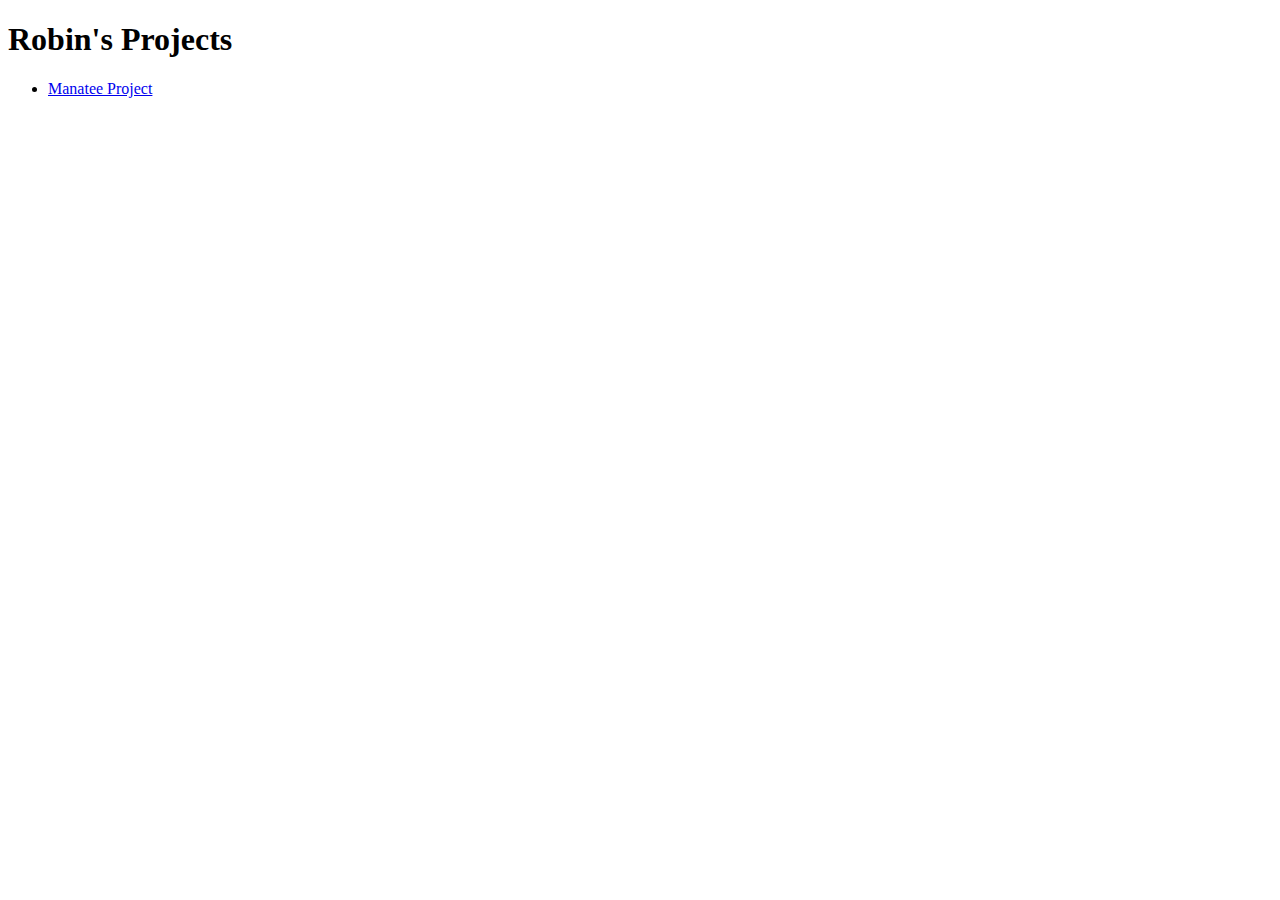
<file: index.html>
<!doctype html>
<html>
<head>
  <title>Robin's Projects</title>
      <meta charset="utf-8">
    <meta name="viewport" content="width=device-width, initial-scale=1">
    <link href="https://cdn.jsdelivr.net/npm/bootstrap@5.0.0-beta2/dist/css/bootstrap.min.css" rel="stylesheet" integrity="sha384-BmbxuPwQa2lc/FVzBcNJ7UAyJxM6wuqIj61tLrc4wSX0szH/Ev+nYRRuWlolflfl" crossorigin="anonymous">
</head>
<body>
<div class="container">
	<h1 class="display-1">Robin's Projects</h1>
	<ul>
		<li><a href="manatee">Manatee Project</a></li>
	</ul>
	
</div>
	<script src="https://cdn.jsdelivr.net/npm/bootstrap@5.0.0-beta2/dist/js/bootstrap.bundle.min.js" integrity="sha384-b5kHyXgcpbZJO/tY9Ul7kGkf1S0CWuKcCD38l8YkeH8z8QjE0GmW1gYU5S9FOnJ0" crossorigin="anonymous"></script>
</body>
</html>
</file>
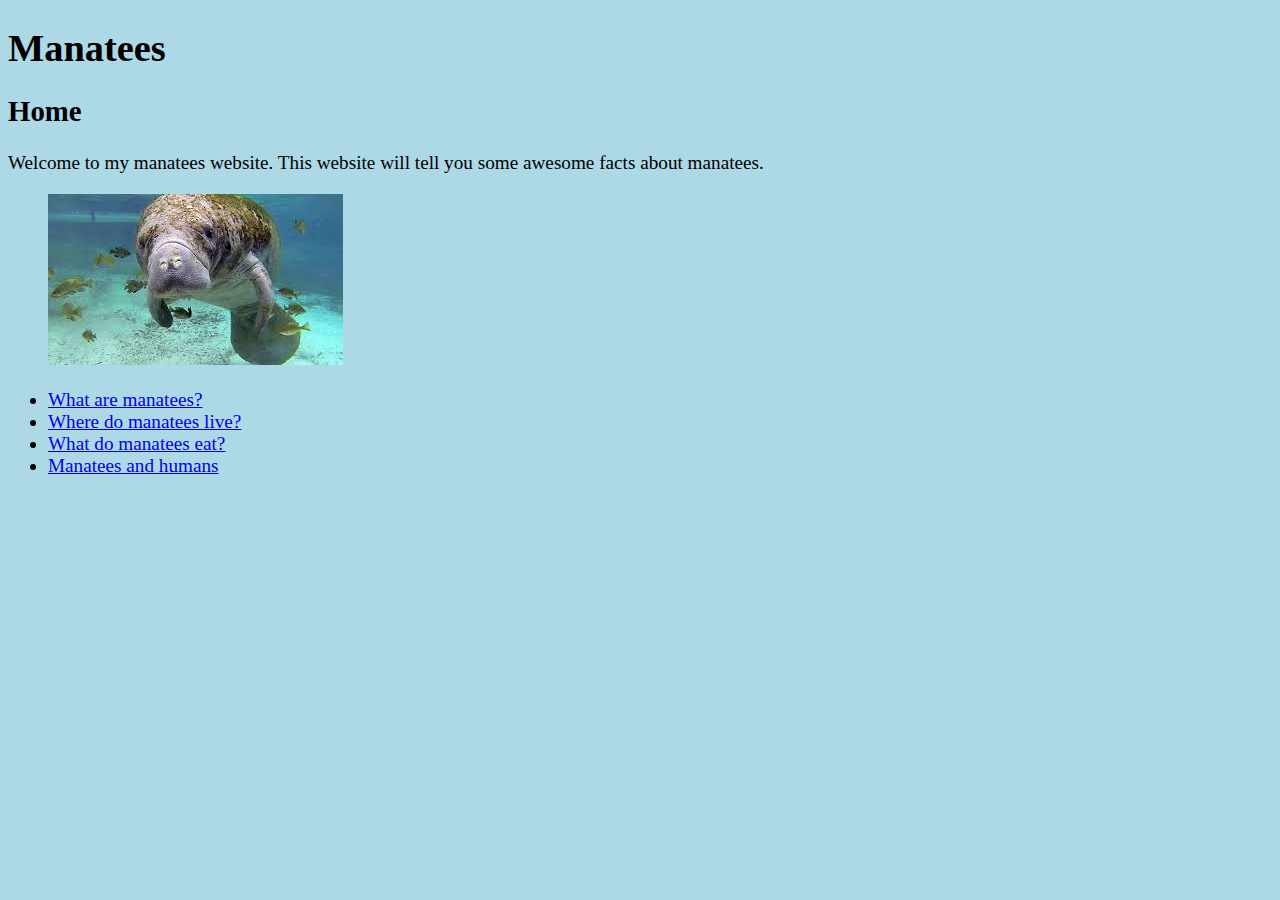
<file: manatee/index.html>
<!doctype html>
<html>
<head>
  <title>Manatees</title>
  <meta name="author" content="Robin Winstanley">
      <meta charset="utf-8">
    <meta name="viewport" content="width=device-width, initial-scale=1">
  <link href="https://cdn.jsdelivr.net/npm/bootstrap@5.0.0-beta2/dist/css/bootstrap.min.css" rel="stylesheet" integrity="sha384-BmbxuPwQa2lc/FVzBcNJ7UAyJxM6wuqIj61tLrc4wSX0szH/Ev+nYRRuWlolflfl" crossorigin="anonymous">
  <link rel="stylesheet" href="styles.css">
</head>
<body>
<div class="container">
  <h1 class="display-1">Manatees</h1>
  <h2>Home</h2>
  
  <p class="lead">Welcome to my manatees website. This website will tell you some awesome facts about manatees.</p>
 
 <figure class="figure">
  <img src="Unknown-4.jpeg" class="figure-img img-fluid rounded" alt="...">
 </figure>

  
<ul>
<li>
	<a href=whatmanatee.html>What are manatees?</a>
</li>
<li>
<a href=manateehabitat.html>Where do manatees live?</a>
</li>
<li>
<a href="manateefood.html">What do manatees eat?</a>
</li>
<li>
<a href="manateesandhumans.html">Manatees and humans</a>
</li>
</ul>
</div>
<script src="https://cdn.jsdelivr.net/npm/bootstrap@5.0.0-beta2/dist/js/bootstrap.bundle.min.js" integrity="sha384-b5kHyXgcpbZJO/tY9Ul7kGkf1S0CWuKcCD38l8YkeH8z8QjE0GmW1gYU5S9FOnJ0" crossorigin="anonymous"></script>
 </body>
</html>
</file>
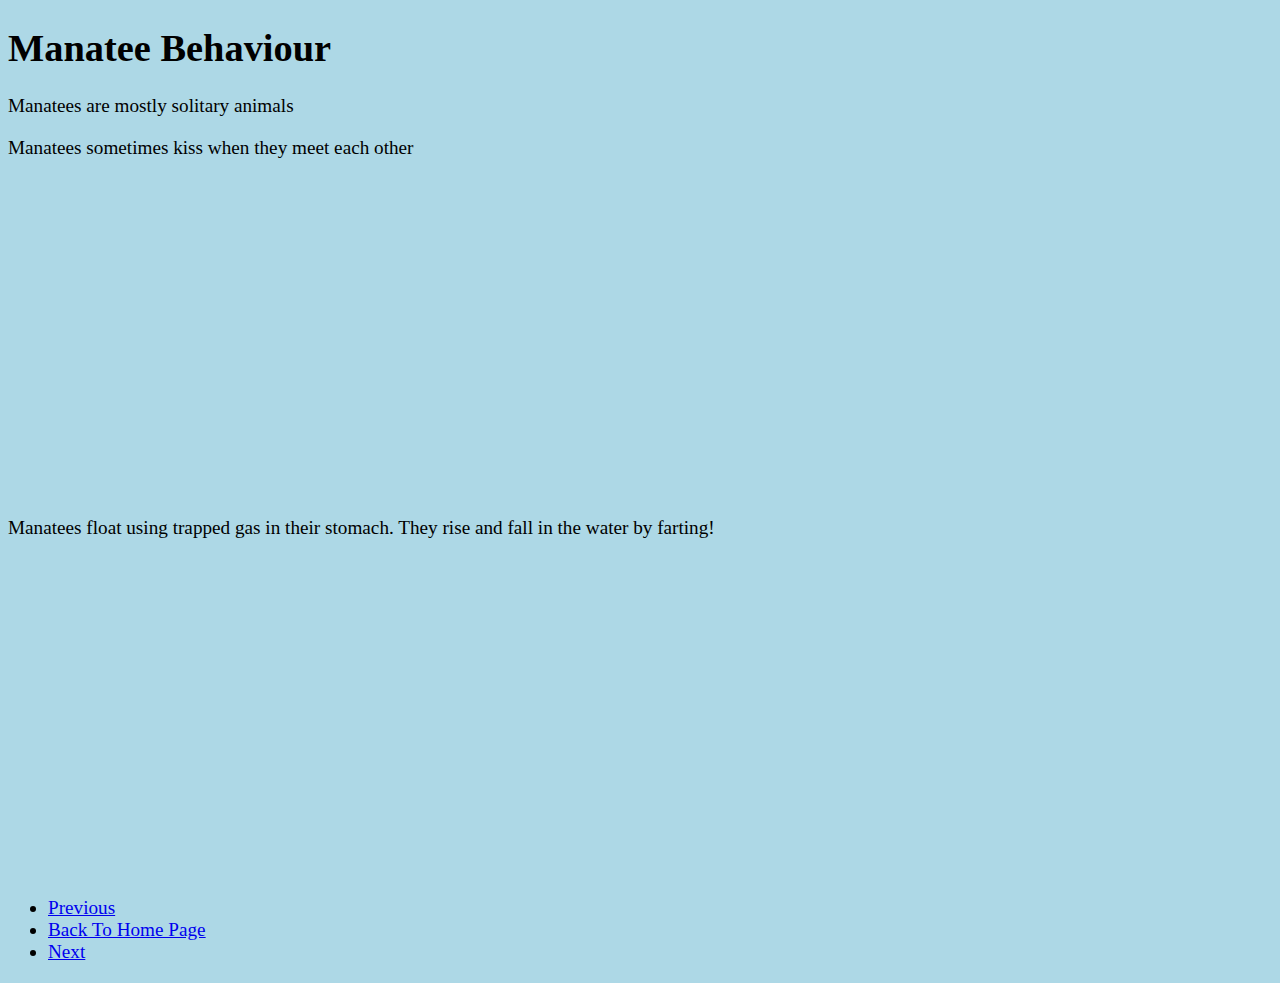
<file: manatee/manateebehaviour.html>
<!doctype html>
<html>
<head>
  <title>Manatees</title>
  <meta name="author" content="Robin Winstanley">
      <meta charset="utf-8">
    <meta name="viewport" content="width=device-width, initial-scale=1">
  <link href="https://cdn.jsdelivr.net/npm/bootstrap@5.0.0-beta2/dist/css/bootstrap.min.css" rel="stylesheet" integrity="sha384-BmbxuPwQa2lc/FVzBcNJ7UAyJxM6wuqIj61tLrc4wSX0szH/Ev+nYRRuWlolflfl" crossorigin="anonymous">
  <link rel="stylesheet" href="styles.css">
</head>
<body>
<div class="container">
<h1>Manatee Behaviour</h1>

<p class="lead">Manatees are mostly solitary animals</p>



<p>Manatees sometimes kiss when they meet each other</p>
<iframe width="560" height="315" src="https://www.youtube.com/embed/F20Rgqp5k4Q?start=9" frameborder="0" allow="accelerometer; autoplay; clipboard-write; encrypted-media; gyroscope; picture-in-picture" allowfullscreen></iframe>


<p>Manatees float using trapped gas in their stomach. They rise and fall in the water by farting!</p>

  <iframe width="560" height="315" src="https://www.youtube.com/embed/ktLwBHsA_vk" frameborder="0" allow="accelerometer; autoplay; clipboard-write; encrypted-media; gyroscope; picture-in-picture" allowfullscreen></iframe>


<ul class="nav justify-content-center">
    <li class="nav-item">
  <a href="manateefood.html" class="nav-link">Previous</a>
</li>
<li class="nav-item">
  <a href="index.html" class="nav-link">Back To Home Page</a>
</li>
    <li class="nav-item">
  <a href="manateesandhumans.html" class="nav-link">Next</a>
</li>
</ul>

</div>
<script src="https://cdn.jsdelivr.net/npm/bootstrap@5.0.0-beta2/dist/js/bootstrap.bundle.min.js" integrity="sha384-b5kHyXgcpbZJO/tY9Ul7kGkf1S0CWuKcCD38l8YkeH8z8QjE0GmW1gYU5S9FOnJ0" crossorigin="anonymous"></script>
</body>
</html>
</file>
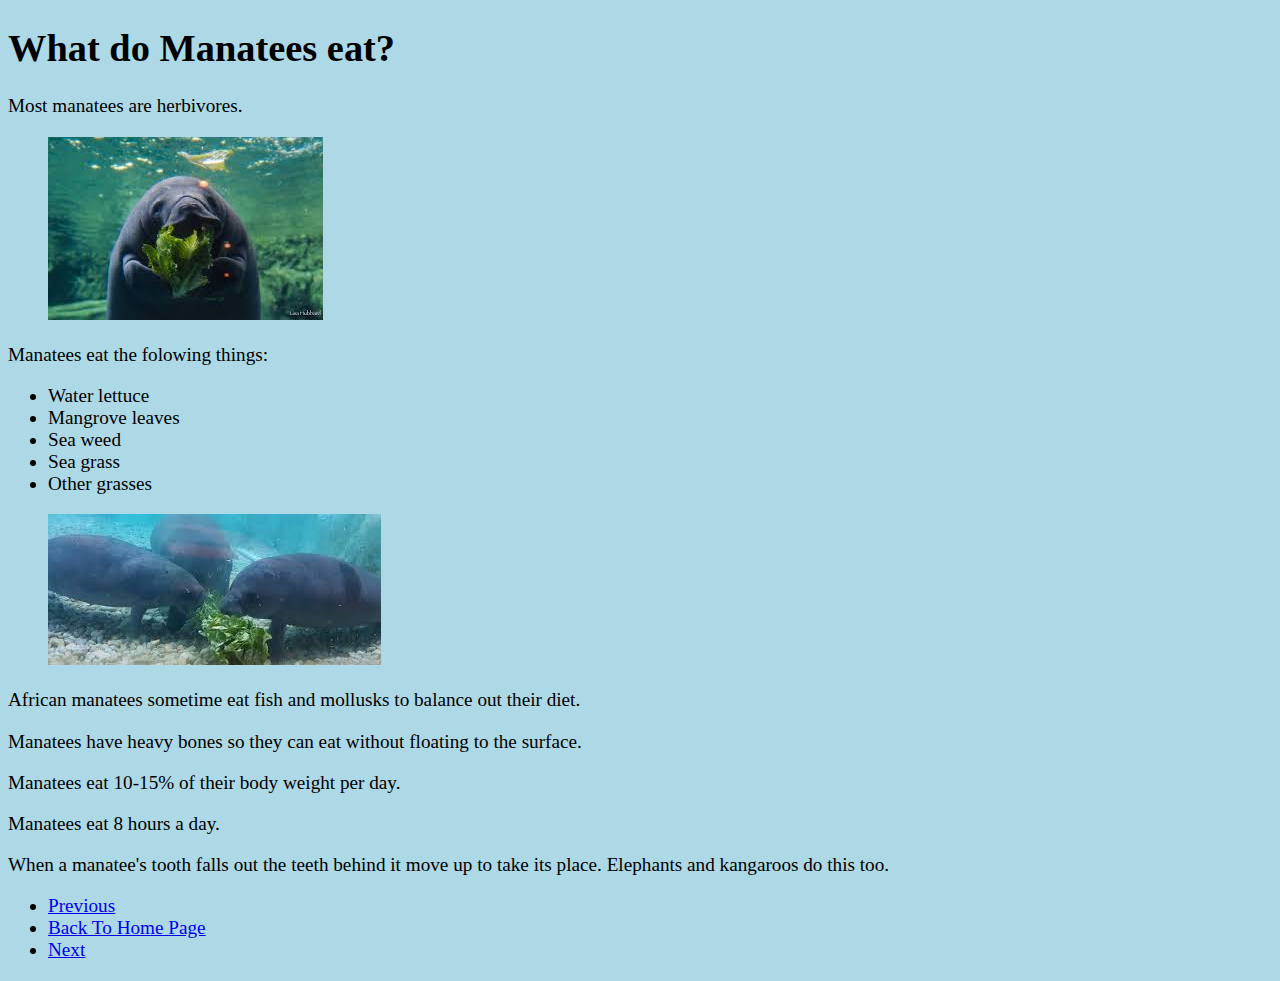
<file: manatee/manateefood.html>
<!doctype html>
<html>
<head>
  <title>Manatees</title>
  <meta name="author" content="Robin Winstanley">
      <meta charset="utf-8">
    <meta name="viewport" content="width=device-width, initial-scale=1">
  <link href="https://cdn.jsdelivr.net/npm/bootstrap@5.0.0-beta2/dist/css/bootstrap.min.css" rel="stylesheet" integrity="sha384-BmbxuPwQa2lc/FVzBcNJ7UAyJxM6wuqIj61tLrc4wSX0szH/Ev+nYRRuWlolflfl" crossorigin="anonymous">
  <link rel="stylesheet" href="styles.css">
</head>
<body>
<div class="container">
 <h1>What do Manatees eat?</h1>
 
  <p class="lead">Most manatees are herbivores.</p>
 
   <figure class="figure">
  <img src="images-6.jpeg" class="figure-img img-fluid rounded" alt="...">
 </figure>
 
  <p>Manatees eat the folowing things:</p>  
   <ul>
   <li>Water lettuce</li>
   <li>Mangrove leaves </li>
   <li>Sea weed</li>
   <li>Sea grass</li>
   <li>Other grasses</li>
   </ul> 
   
    <figure class="figure">
  <img src="images-7.jpeg" class="figure-img img-fluid rounded" alt="...">
 </figure>
 
  <p>African manatees sometime eat fish and mollusks to balance out their diet.</p> 
  <p>Manatees have heavy bones so they can eat without floating to the surface.<p>
  <p>Manatees eat 10-15% of their body weight per day.</p>
  <p>Manatees eat 8 hours a day.</p>  
  <p>When a manatee's tooth falls out the teeth behind it move up to take its place. Elephants and  kangaroos do this too.</p> 
  
   
<ul class="nav justify-content-center">
    <li class="nav-item">
  <a href="manateehabitat.html" class="nav-link">Previous</a>
</li>
<li class="nav-item">   
  <a href="index.html" class="nav-link">Back To Home Page</a>
</li>
    <li class="nav-item">
  <a href="manateebehaviour.html" class="nav-link">Next</a>
</li>
</ul>
   
</div>
    <script src="https://cdn.jsdelivr.net/npm/bootstrap@5.0.0-beta2/dist/js/bootstrap.bundle.min.js" integrity="sha384-b5kHyXgcpbZJO/tY9Ul7kGkf1S0CWuKcCD38l8YkeH8z8QjE0GmW1gYU5S9FOnJ0" crossorigin="anonymous"></script>
</body>
</html>
</file>
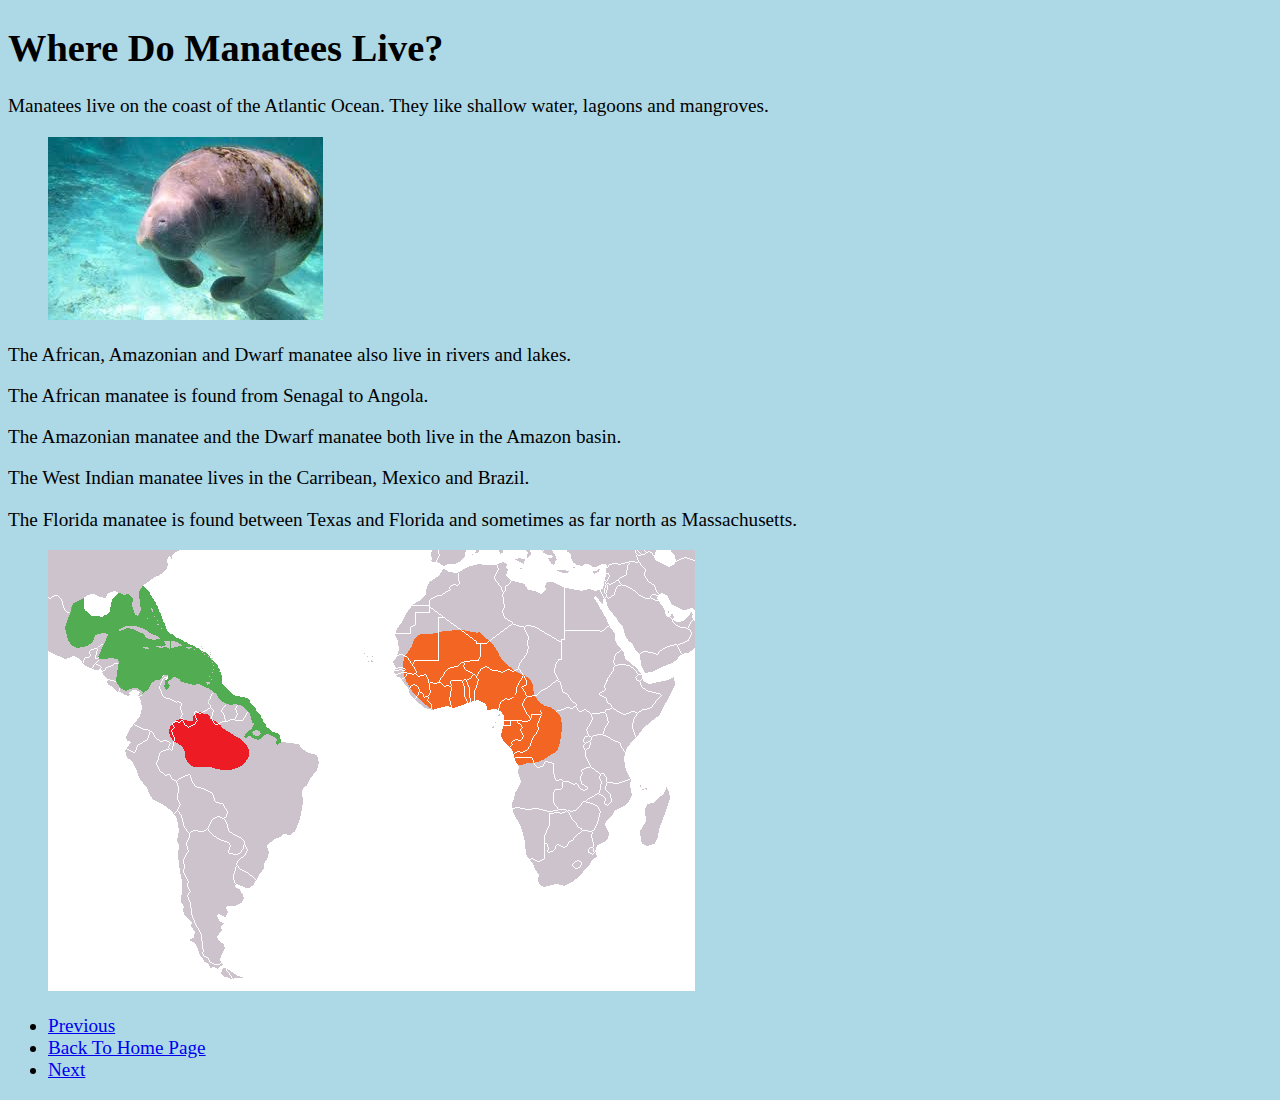
<file: manatee/manateehabitat.html>
<!doctype html>
<html>
<head>
  <title>Manatees</title>
  <meta name="author" content="Robin Winstanley">
      <meta charset="utf-8">
    <meta name="viewport" content="width=device-width, initial-scale=1">
  <link href="https://cdn.jsdelivr.net/npm/bootstrap@5.0.0-beta2/dist/css/bootstrap.min.css" rel="stylesheet" integrity="sha384-BmbxuPwQa2lc/FVzBcNJ7UAyJxM6wuqIj61tLrc4wSX0szH/Ev+nYRRuWlolflfl" crossorigin="anonymous">
  <link rel="stylesheet" href="styles.css">
</head>
<body>
<div class="container">
 <h1>Where Do Manatees Live?</h1>
 <p class="lead">Manatees live on the coast of the Atlantic Ocean. They like shallow water, lagoons and mangroves.</p>
 
 
 <figure class="figure">
  <img src="images-8.jpeg" class="figure-img img-fluid rounded" alt="...">
 </figure>


 <p> The African, Amazonian and Dwarf manatee also live in rivers and lakes.</p>  
 <p> The African manatee is found from Senagal to Angola.</p>
 <p> The Amazonian manatee and the Dwarf manatee both live in the Amazon basin.</p>
 <p> The West Indian manatee lives in the Carribean, Mexico and Brazil.</p>
 <p> The Florida manatee is found between Texas and Florida and sometimes as far north as Massachusetts.</p>    

   
 <figure class="figure">
  <img src="map.png" class="figure-img img-fluid rounded" alt="...">
 </figure>


   
<ul class="nav justify-content-center">
    <li class="nav-item">
  <a href="whatmanatee.html" class="nav-link">Previous</a>
</li>
<li class="nav-item">   
  <a href="index.html" class="nav-link">Back To Home Page</a>
</li>
    <li class="nav-item">
  <a href="manateefood.html" class="nav-link">Next</a>
</li>
</ul>
</div>
<script src="https://cdn.jsdelivr.net/npm/bootstrap@5.0.0-beta2/dist/js/bootstrap.bundle.min.js" integrity="sha384-b5kHyXgcpbZJO/tY9Ul7kGkf1S0CWuKcCD38l8YkeH8z8QjE0GmW1gYU5S9FOnJ0" crossorigin="anonymous"></script>
</body>
</html>
</file>
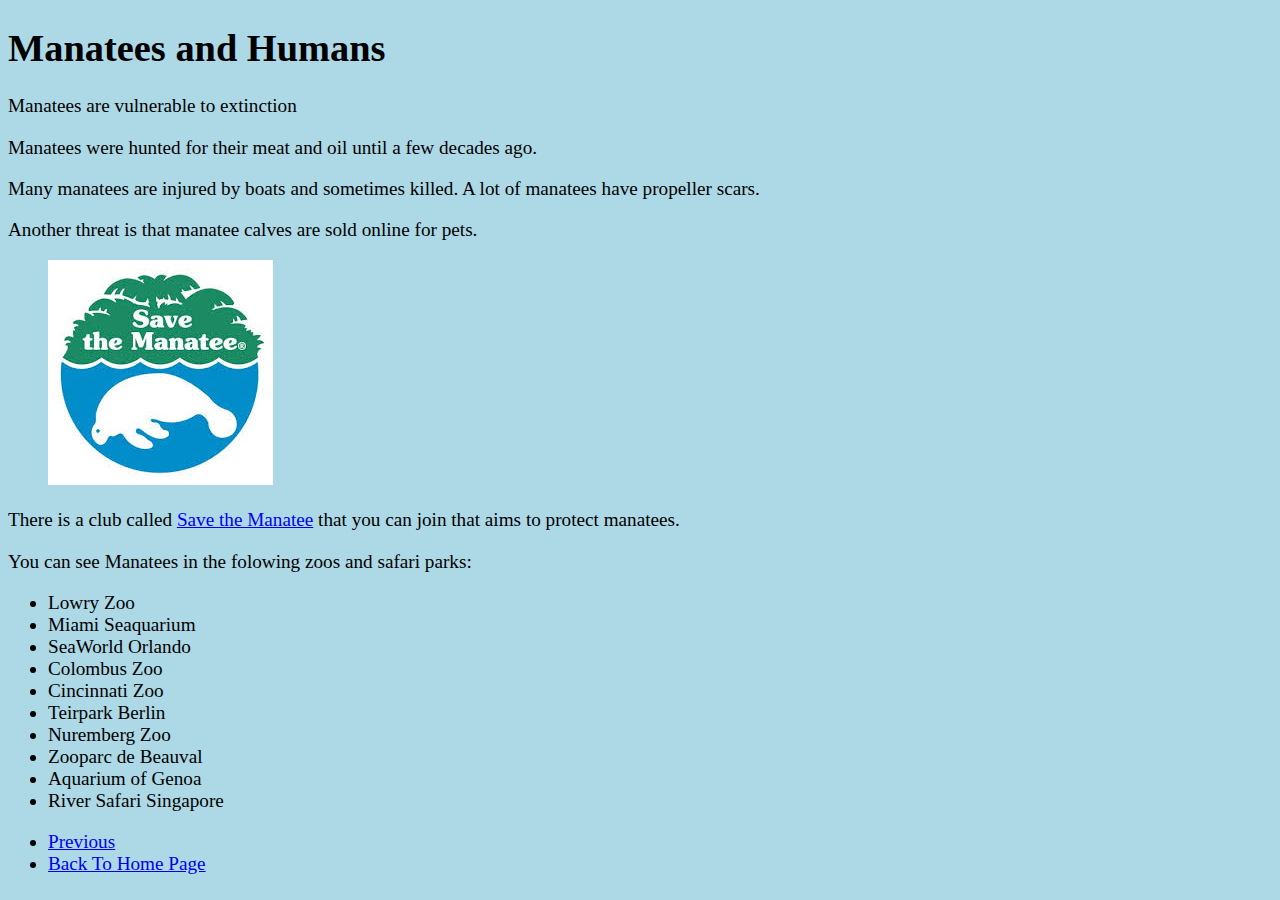
<file: manatee/manateesandhumans.html>
<!doctype html>
<html>
<head>
  <title>Manatees</title>
  <meta name="author" content="Robin Winstanley">
      <meta charset="utf-8">
    <meta name="viewport" content="width=device-width, initial-scale=1">
  <link href="https://cdn.jsdelivr.net/npm/bootstrap@5.0.0-beta2/dist/css/bootstrap.min.css" rel="stylesheet" integrity="sha384-BmbxuPwQa2lc/FVzBcNJ7UAyJxM6wuqIj61tLrc4wSX0szH/Ev+nYRRuWlolflfl" crossorigin="anonymous">
  <link rel="stylesheet" href="styles.css">
</head>
<body>
<div class="container">
<h1>Manatees and Humans</h1>


<p class="lead">Manatees are vulnerable to extinction</p>

<p>Manatees were hunted for their meat and oil
until a few decades ago.</p>

<p>Many manatees are injured by boats
and sometimes killed.  A lot of manatees have propeller scars.
</p>
<p> Another threat is that manatee calves are sold online for pets.</p>

   <figure class="figure">
  <img src="images-11.jpeg" class="figure-img img-fluid rounded" alt="...">
 </figure>
 
 <p>There is a club called <a href="https://www.savethemanatee.org/">Save the Manatee</a> that you can join
 that aims to protect manatees.</p>

<p>You can see Manatees in the folowing
zoos and safari parks:
<ul>
<li>Lowry Zoo</li>
<li>Miami Seaquarium</li>
<li>SeaWorld Orlando</li>
<li>Colombus Zoo</li>
<li>Cincinnati Zoo</li>
<li>Teirpark Berlin</li>
<li>Nuremberg Zoo</li>
<li>Zooparc de Beauval</li>
<li>Aquarium of Genoa</li>
<li>River Safari Singapore</li>
</ul>

   
<ul class="nav justify-content-center">
    <li class="nav-item">
  <a href="manateebehaviour.html" class="nav-link">Previous</a>
</li>
<li class="nav-item">   
  <a href="index.html" class="nav-link">Back To Home Page</a>
</li>
</ul>
</div>
<script src="https://cdn.jsdelivr.net/npm/bootstrap@5.0.0-beta2/dist/js/bootstrap.bundle.min.js" integrity="sha384-b5kHyXgcpbZJO/tY9Ul7kGkf1S0CWuKcCD38l8YkeH8z8QjE0GmW1gYU5S9FOnJ0" crossorigin="anonymous"></script>
</body>
</html>
</file>
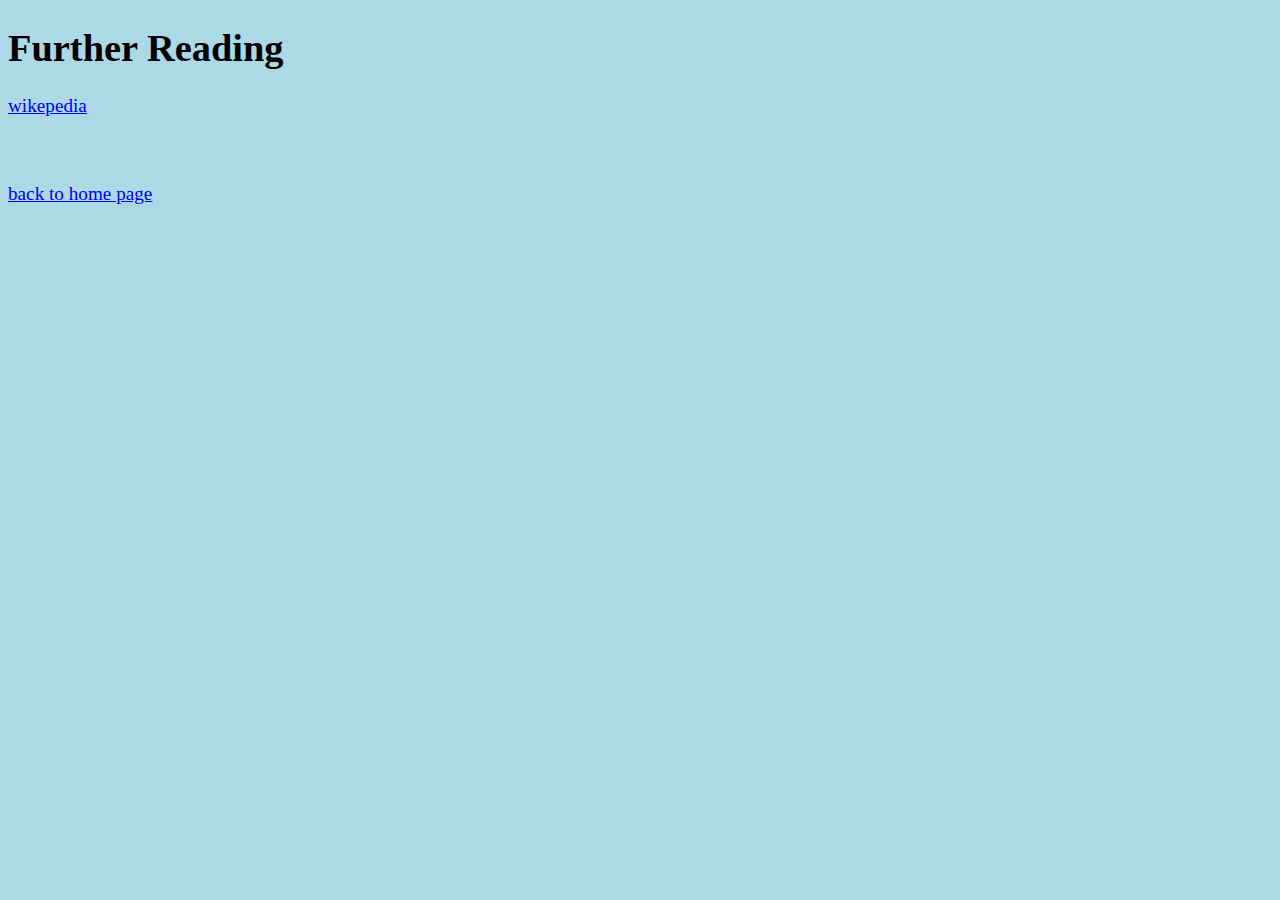
<file: manatee/resources.html>
<!doctype html>
<html>
<head>
  <title>Manatees</title>
  <meta name="author" content="Robin Winstanley">
      <meta charset="utf-8">
    <meta name="viewport" content="width=device-width, initial-scale=1">
  <link href="https://cdn.jsdelivr.net/npm/bootstrap@5.0.0-beta2/dist/css/bootstrap.min.css" rel="stylesheet" integrity="sha384-BmbxuPwQa2lc/FVzBcNJ7UAyJxM6wuqIj61tLrc4wSX0szH/Ev+nYRRuWlolflfl" crossorigin="anonymous">
  <link rel="stylesheet" href="styles.css">
</head>
<body>
<div class="container">
<h1>Further Reading</h1>
<a href="https://www.wikepedia.com">wikepedia</a>
<br>
<br>
<br>
<br>
<a href="index.html">back to home page</a>
</div>
<script src="https://cdn.jsdelivr.net/npm/bootstrap@5.0.0-beta2/dist/js/bootstrap.bundle.min.js" integrity="sha384-b5kHyXgcpbZJO/tY9Ul7kGkf1S0CWuKcCD38l8YkeH8z8QjE0GmW1gYU5S9FOnJ0" crossorigin="anonymous"></script>
</body>
</html>
</file>
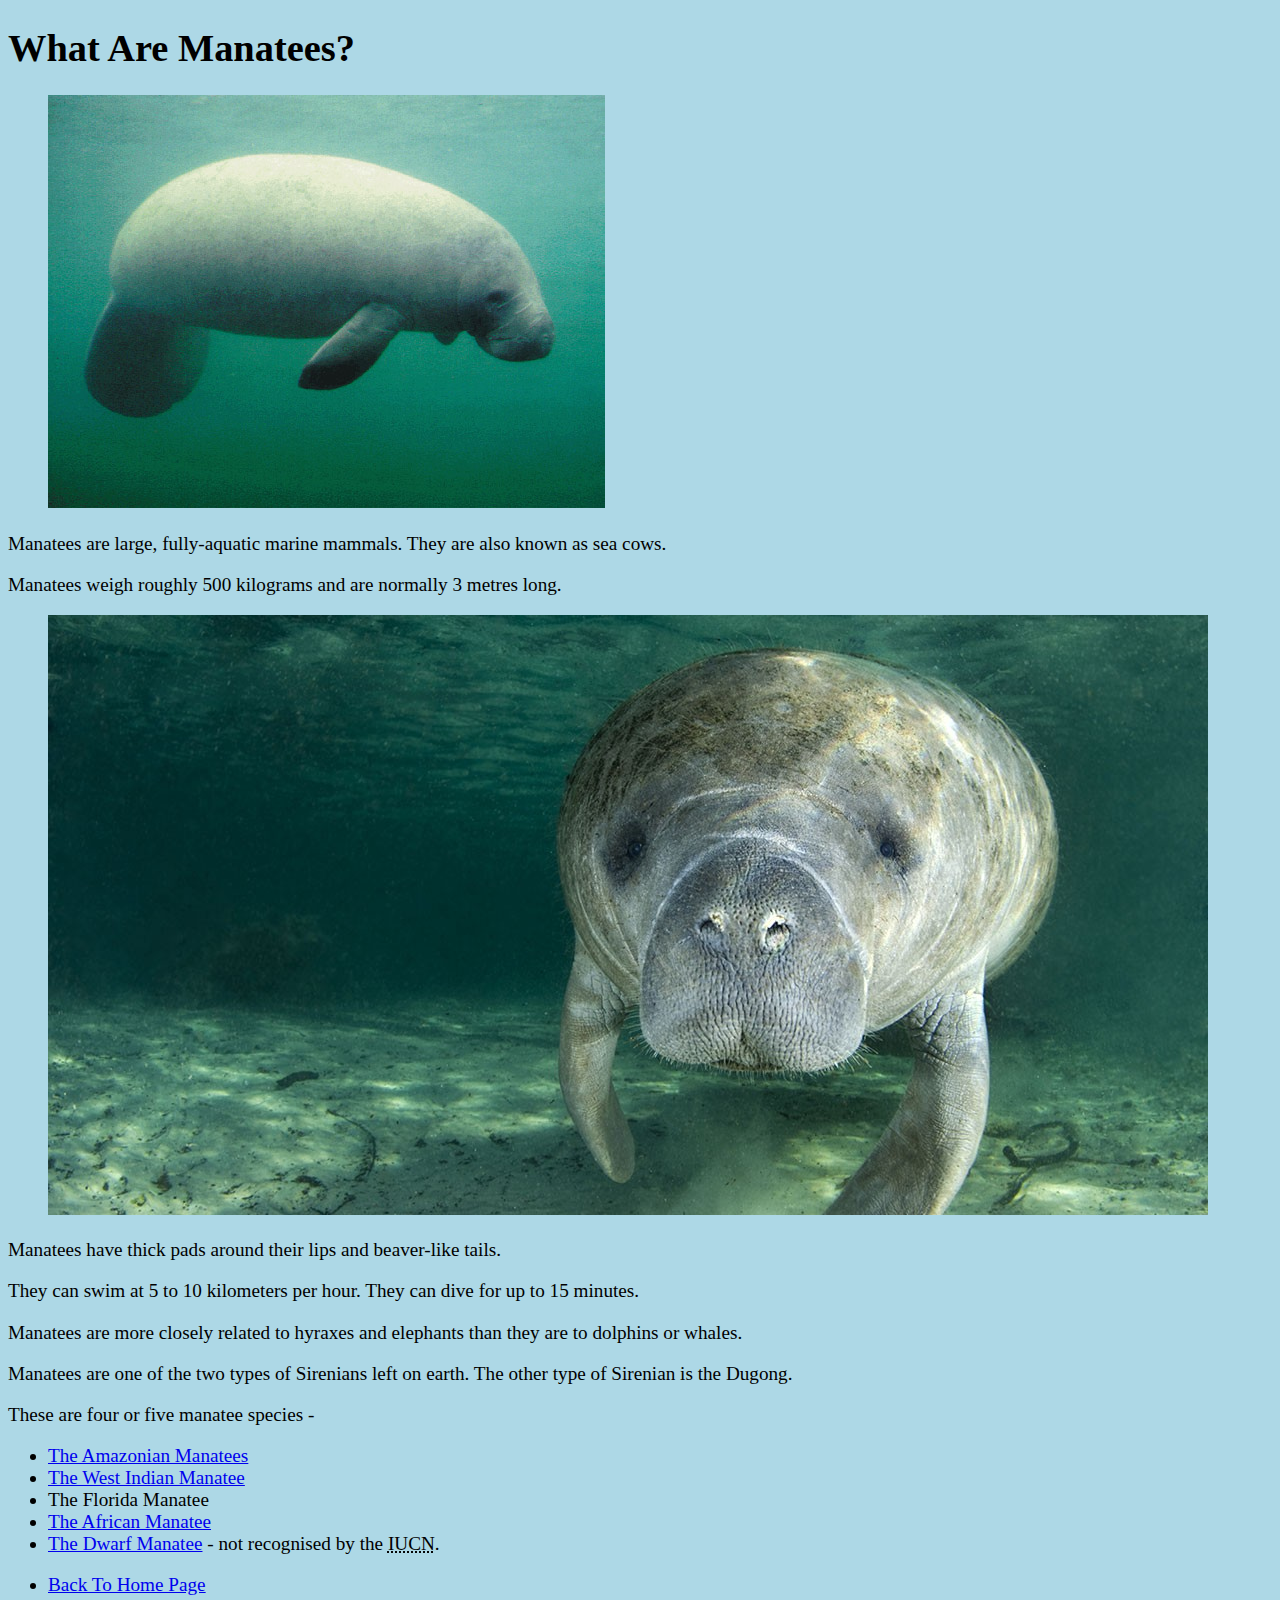
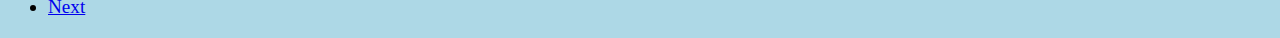
<file: manatee/whatmanatee.html>
<!doctype html>
<html>
<head>
  <title>Manatees</title>
  <meta name="author" content="Robin Winstanley">
      <meta charset="utf-8">
    <meta name="viewport" content="width=device-width, initial-scale=1">
  <link href="https://cdn.jsdelivr.net/npm/bootstrap@5.0.0-beta2/dist/css/bootstrap.min.css" rel="stylesheet" integrity="sha384-BmbxuPwQa2lc/FVzBcNJ7UAyJxM6wuqIj61tLrc4wSX0szH/Ev+nYRRuWlolflfl" crossorigin="anonymous">
  <link rel="stylesheet" href="styles.css">
</head>
<body>
<div class="container">
 <h1>What Are Manatees?</h1>
 
 <figure class="figure">
  <img src="sideview.jpg" class="figure-img img-fluid rounded" alt="...">
 </figure>

 <p class="lead">Manatees are large, fully-aquatic marine mammals. They are also known as sea cows.</p>
 
 <p>Manatees weigh roughly 500 kilograms and are normally 3 metres long.</p>
 
<figure class="figure">
  <img src="images-9.jpeg" class="figure-img img-fluid rounded" alt="...">
 </figure>

 <p>Manatees have thick pads around their lips and beaver-like tails.</p>
 
 <p>They can swim at 5 to 10 kilometers per hour. They can dive for up to 15 minutes.</p>
 
 <p>Manatees are more closely related to hyraxes and elephants than they are to dolphins or whales.</p>
 
 <p>Manatees are one of the two types of Sirenians left on earth. 
 The other type of Sirenian is the Dugong.<p>
 
 <p>These are four or five manatee species - 
 <ul>
  <li><a href="https://en.wikipedia.org/wiki/Amazonian_manatee">The Amazonian Manatees</a></li>
  <li><a href="https://en.wikipedia.org/wiki/West_Indian_manatee">The West Indian Manatee</a></li>
  <li>The Florida Manatee</li>
  <li><a href="https://en.wikipedia.org/wiki/African_manatee">The African Manatee</a></li>
  <li><a href="https://en.wikipedia.org/wiki/Dwarf_manatee">The Dwarf Manatee</a> - not recognised by the 
    <abbr title="International Union for Conservation of Nature">IUCN</abbr>.</li>
 </ul>
 </p>
 
   
<ul class="nav justify-content-center">
<li class="nav-item">   
  <a href="index.html" class="nav-link">Back To Home Page</a>
  </li>
  <li class="nav-item">
  <a href="manateehabitat.html" class="nav-link">Next</a>
</li>
</ul>
</div>
<script src="https://cdn.jsdelivr.net/npm/bootstrap@5.0.0-beta2/dist/js/bootstrap.bundle.min.js" integrity="sha384-b5kHyXgcpbZJO/tY9Ul7kGkf1S0CWuKcCD38l8YkeH8z8QjE0GmW1gYU5S9FOnJ0" crossorigin="anonymous"></script>
</body>
</html>
</file>
<file: manatee/styles.css>
body {
  background-color: lightblue;
  font-size: larger;

}
/*
h1 {
  font-family: fantasy;
}



div.homediv {
  text-align: center;
  font-size: 18pt;
}

div.meng  {
  border: 2px dotted blue 
}
*/
</file>
